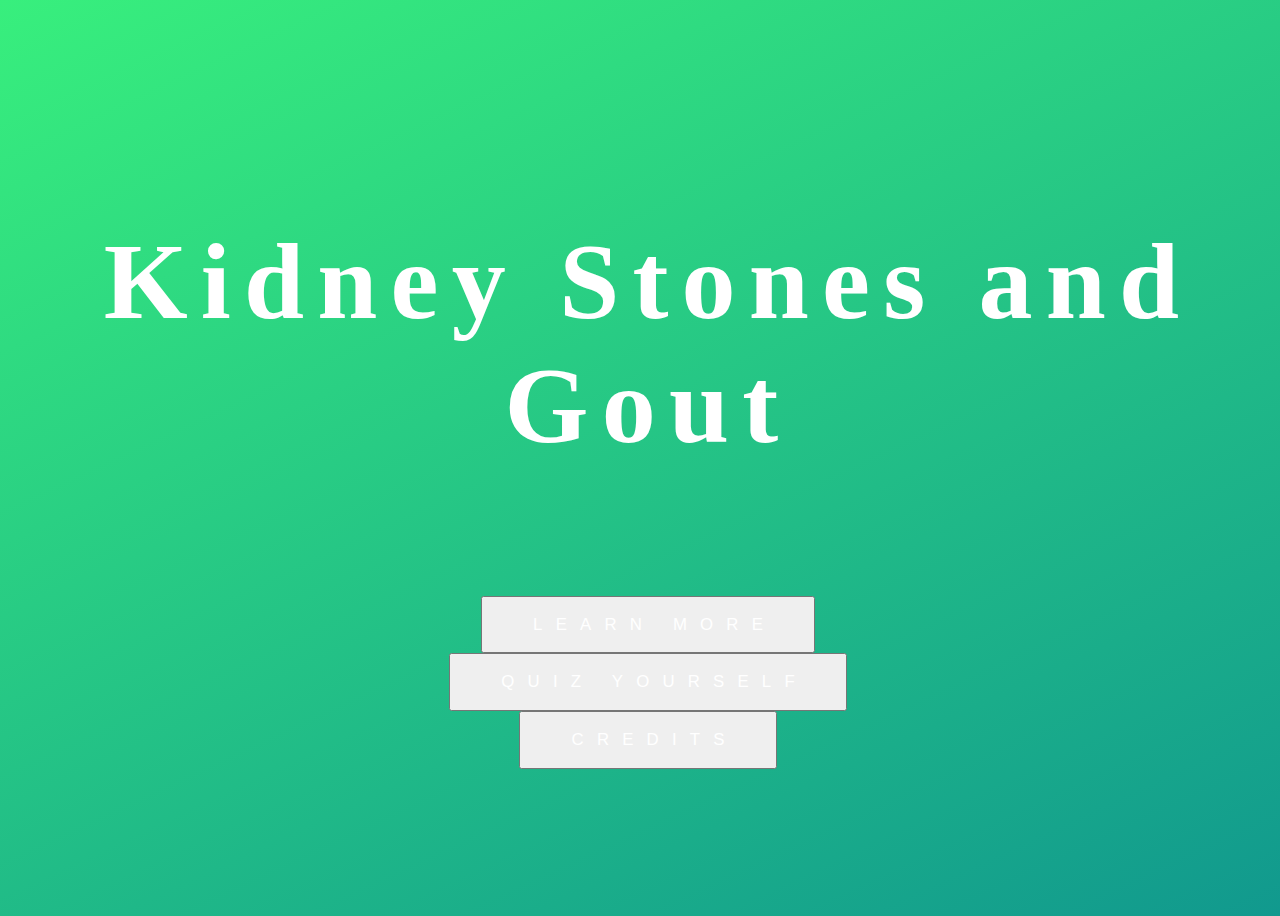
<file: index.html>
<!DOCTYPE html>
<html lang="en">
<head>
    <meta charset="UTF-8">
    <meta http-equiv="X-UA-Compatible" content="IE=edge">
    <meta name="viewport" content="width=device-width, initial-scale=1.0">
    <!-- bootstrap CSS -->
    <link href="https://cdn.jsdelivr.net/npm/bootstrap@5.1.3/dist/css/bootstrap.min.css" rel="stylesheet" integrity="sha384-1BmE4kWBq78iYhFldvKuhfTAU6auU8tT94WrHftjDbrCEXSU1oBoqyl2QvZ6jIW3" crossorigin="anonymous">
    <!-- stylesheet -->
    <link rel="stylesheet" href="style.css">
    <title>Kidney Stones and Gout</title>
</head>
<body>
    <h1 id="mainTitle">Kidney Stones and Gout</h1 >
    
    <div class="container container" align="center">
        <div class="row">
          <div class="col">
            <a href="learnMore.html"></ahref><button class="btn from-left">Learn More</button></a>
          </div>
          <div class="col" align="center">
            <button class="btn from-center">Quiz Yourself</button>
          </div>
          <div class="col" align="center">
            <a href="credits.html"><button class="btn from-right">Credits</button></a>
          </div>
        </div>
    </div>


    
</body>
</html>
</file>
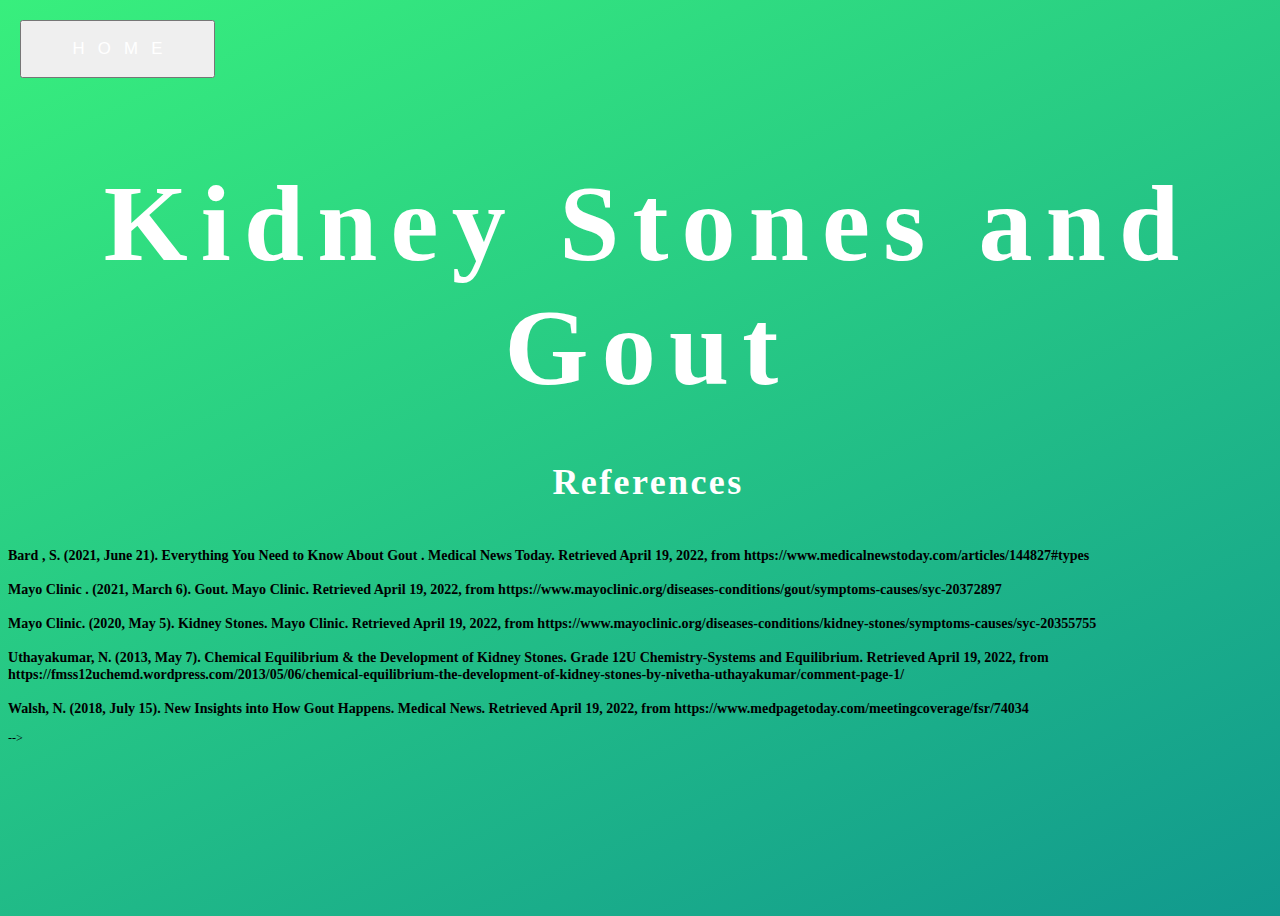
<file: credits.html>
<!DOCTYPE html>
<html lang="en">

<head>
    <meta charset="UTF-8">
    <meta http-equiv="X-UA-Compatible" content="IE=edge">
    <meta name="viewport" content="width=device-width, initial-scale=1.0">
    <!-- bootstrap CSS -->
    <link href="https://cdn.jsdelivr.net/npm/bootstrap@5.1.3/dist/css/bootstrap.min.css" rel="stylesheet"
        integrity="sha384-1BmE4kWBq78iYhFldvKuhfTAU6auU8tT94WrHftjDbrCEXSU1oBoqyl2QvZ6jIW3" crossorigin="anonymous">
    <!-- stylesheet -->
    <link rel="stylesheet" href="style_credits.css">
    <title>Credits</title>
</head>

<body>

    <a href="index.html"><button class="btn from-top" id="home">Home</button></a>
    <h1>Kidney Stones and Gout</h1>

    <h2 align="center">References</h2>
    <div class="container">
        <div class="row">
            <div class="col">
                <h3>Bard , S. (2021, June 21). Everything You Need to Know About Gout . Medical News Today. Retrieved April 19, 2022, from https://www.medicalnewstoday.com/articles/144827#types 
                    <br><br>
                    Mayo Clinic . (2021, March 6). Gout. Mayo Clinic. Retrieved April 19, 2022, from https://www.mayoclinic.org/diseases-conditions/gout/symptoms-causes/syc-20372897 
                    <br><br>
                    Mayo Clinic. (2020, May 5). Kidney Stones. Mayo Clinic. Retrieved April 19, 2022, from https://www.mayoclinic.org/diseases-conditions/kidney-stones/symptoms-causes/syc-20355755 
                    <br><br>
                    Uthayakumar, N. (2013, May 7). Chemical Equilibrium &amp; the Development of Kidney Stones. Grade 12U Chemistry-Systems and Equilibrium. Retrieved April 19, 2022, from https://fmss12uchemd.wordpress.com/2013/05/06/chemical-equilibrium-the-development-of-kidney-stones-by-nivetha-uthayakumar/comment-page-1/ 
                    <br><br>
                    Walsh, N. (2018, July 15). New Insights into How Gout Happens. Medical News. Retrieved April 19, 2022, from https://www.medpagetoday.com/meetingcoverage/fsr/74034</h3>
            </div>
        </div>
    </div>

            <!-- <div class="container">
                <div class="row">
                    <div class="col">
                        <h3>What is Gout?</h3>
                    </div>
                </div>
                <div class="row">
                    <div class="col">
                        <p>Lorem ipsum dolor sit amet consectetur adipisicing elit. Obcaecati ipsam
                            eveniet numquam sed cumque sit
                            dolore rerum dignissimos, soluta cupiditate ex laborum facilis quis
                            officia? Reprehenderit maiores earum
                            saepe quis. Lorem ipsum dolor sit amet consectetur adipisicing elit. Animi
                            odio deleniti recusandae dicta
                            harum nisi blanditiis quae beatae alias perspiciatis repellendus eveniet,
                            ipsam earum voluptate nam sint,
                            tempora officia quaerat! Lorem ipsum dolor sit amet, consectetur
                            adipisicing elit. Aspernatur fuga
                            repellendus harum quos. Enim atque ipsa autem voluptas expedita alias, ad
                            quas saepe nesciunt debitis?
                            Necessitatibus qui ea quidem repellat!</p>
                    </div>
                    <div class="col">
                        2 of 3
                    </div>
                    <!-- <div class="row">
                                            <div class="col-Btn">
                                              <a href="learnMore.html"></ahref><button class="btn from-left">Learn
                                                  More</button></a>
                                            </div>
                                          </div> --> -->
</body>

</html>
</file>
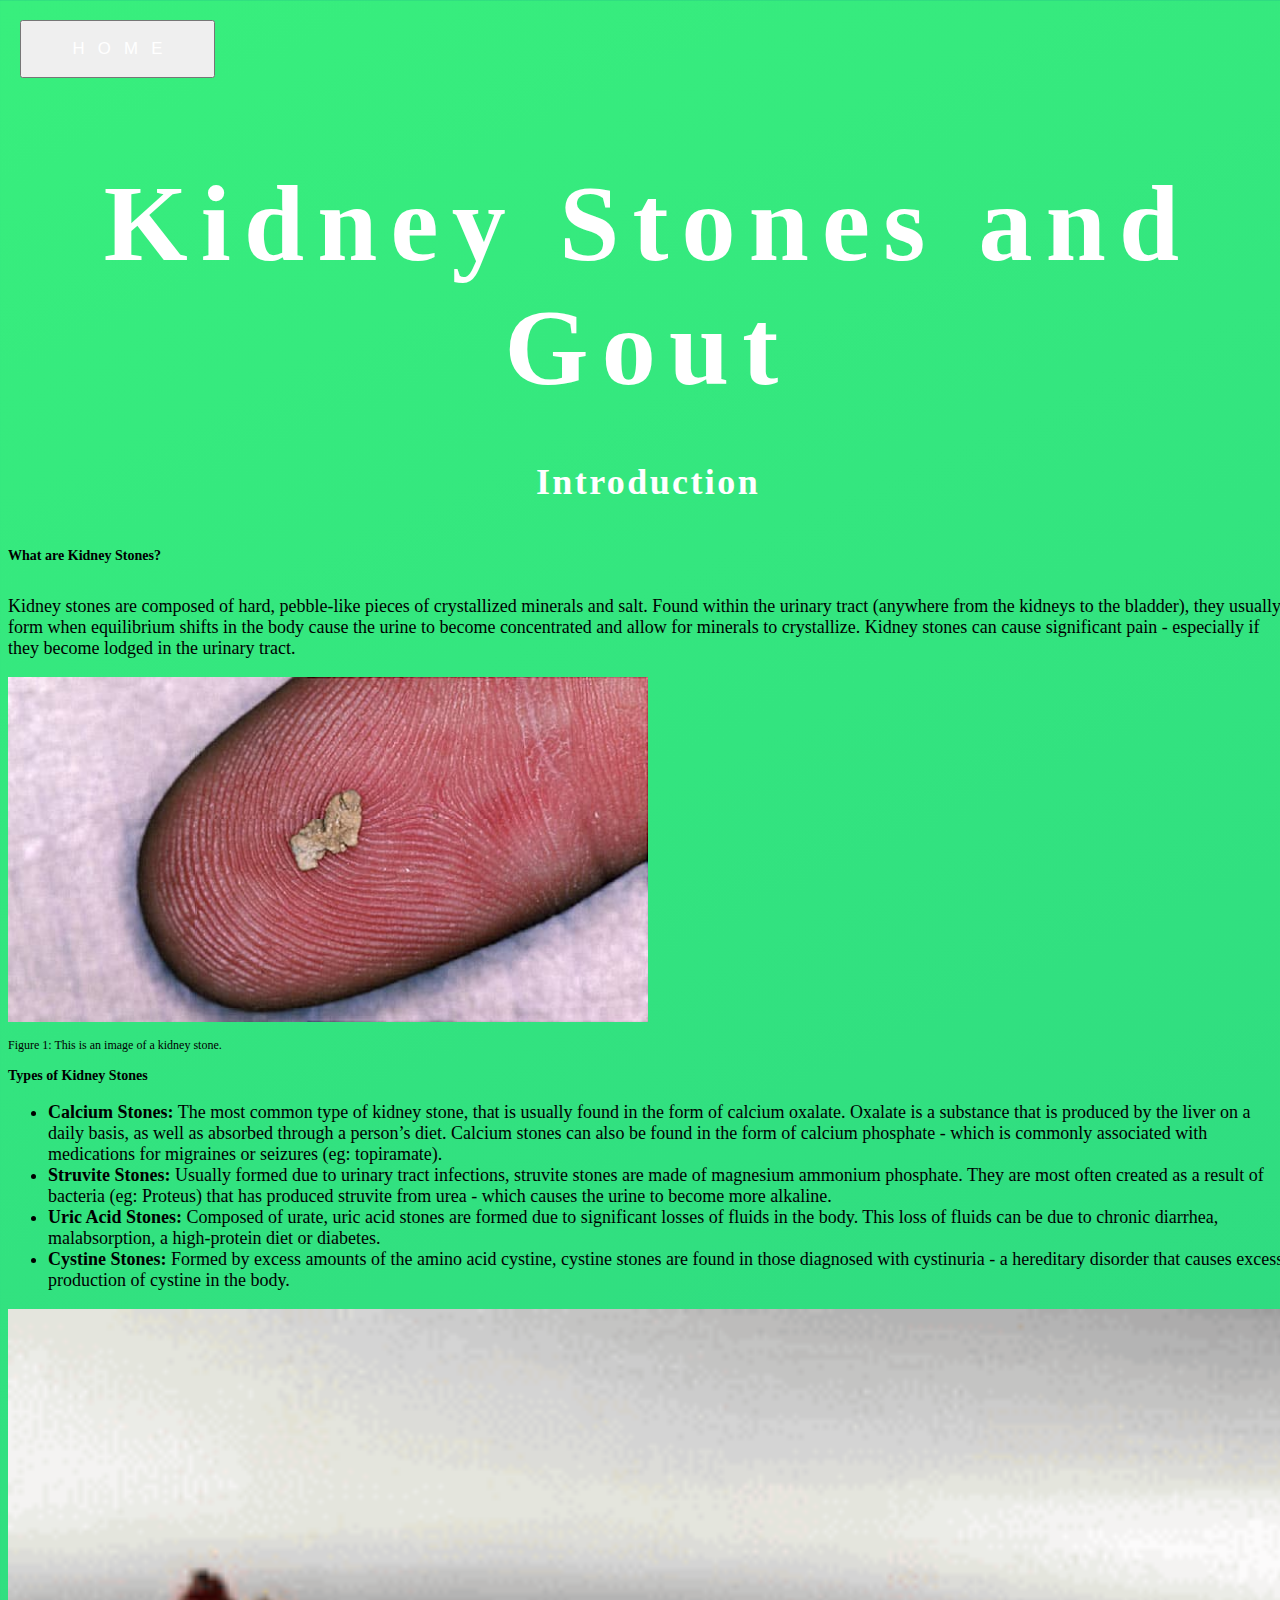
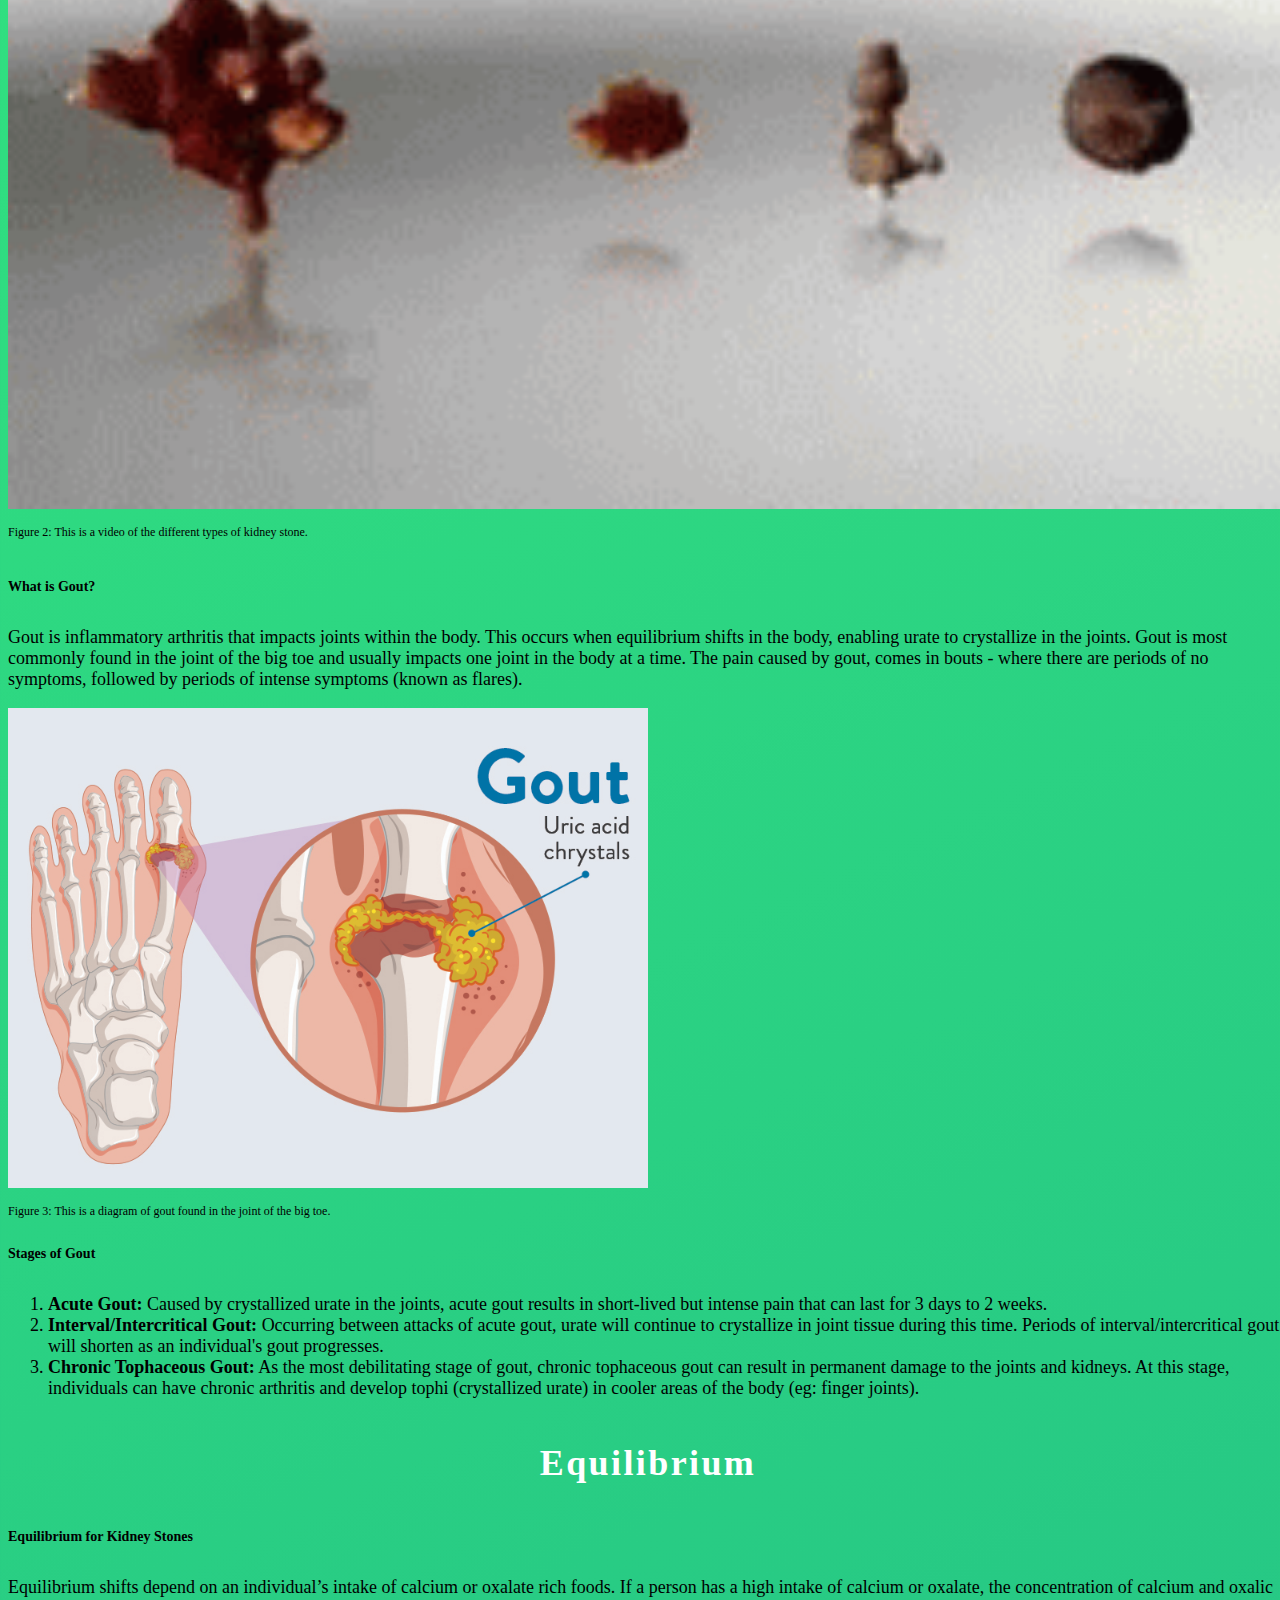
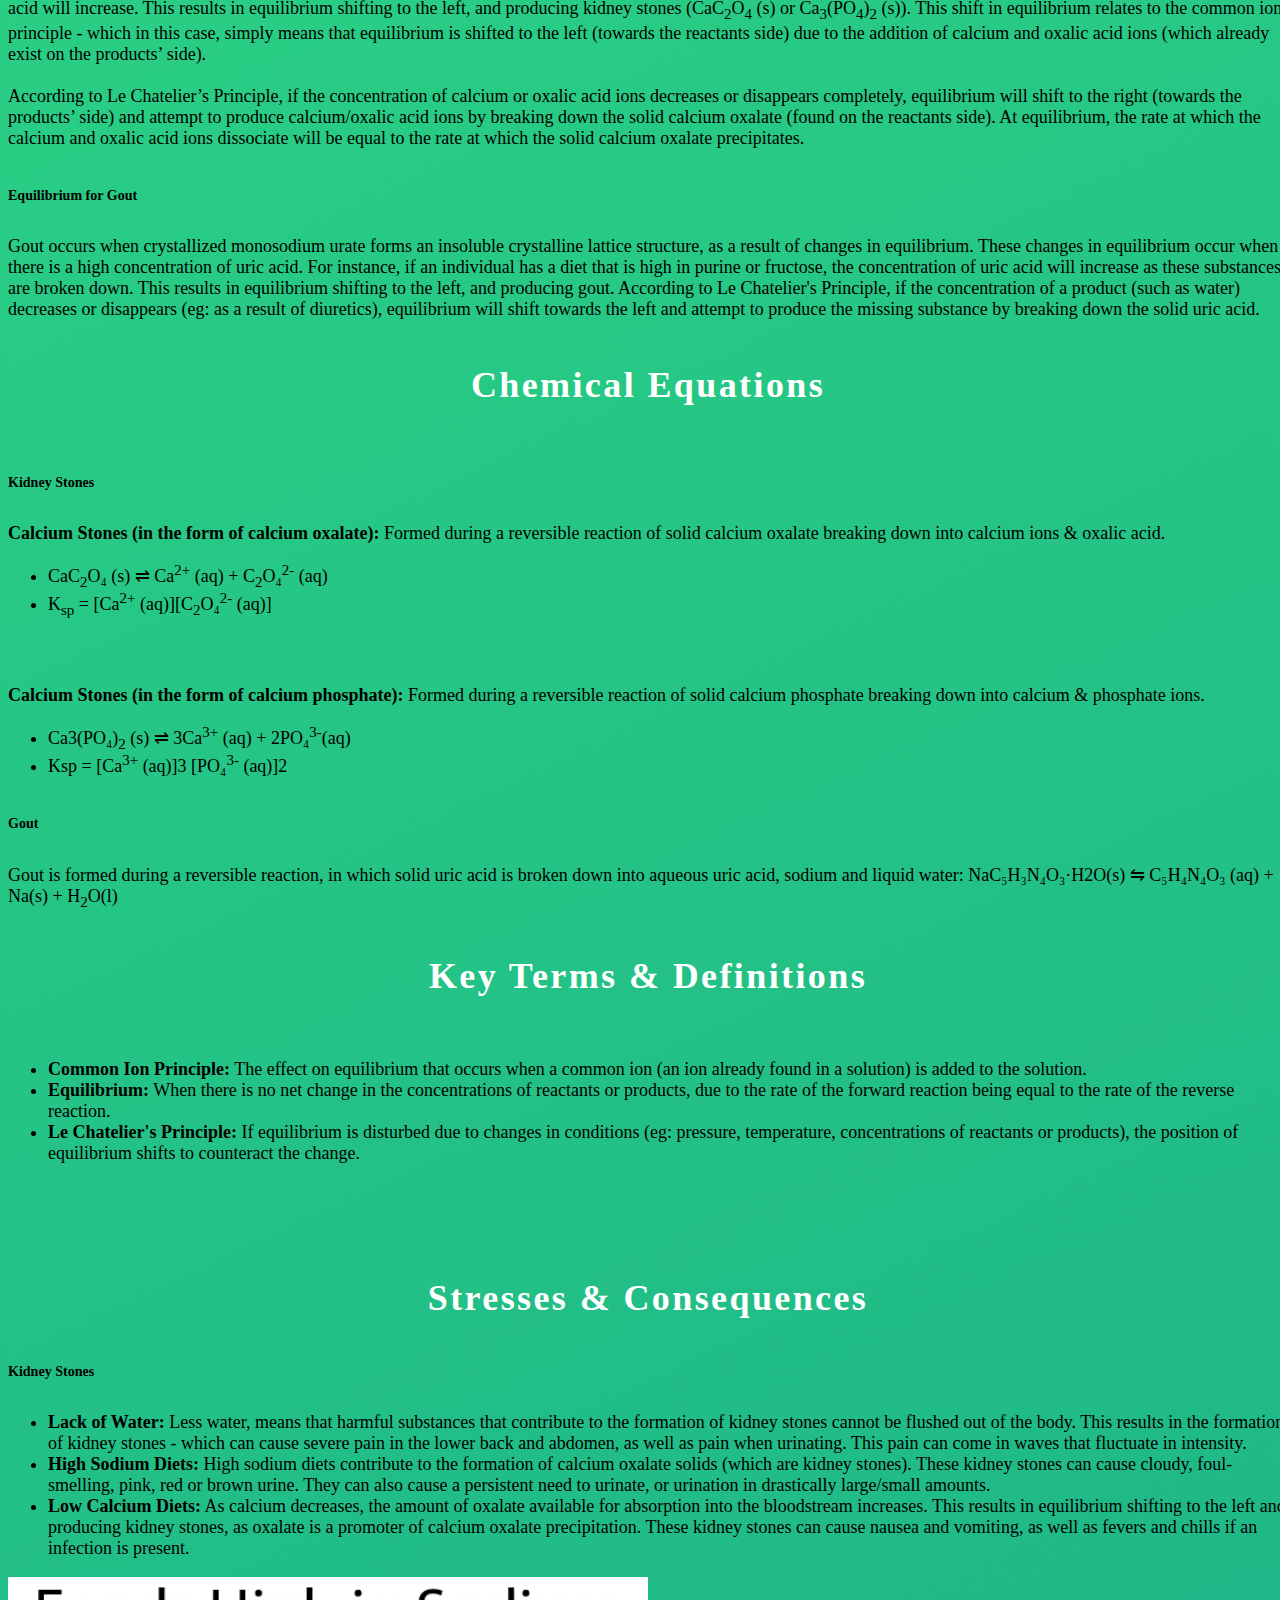
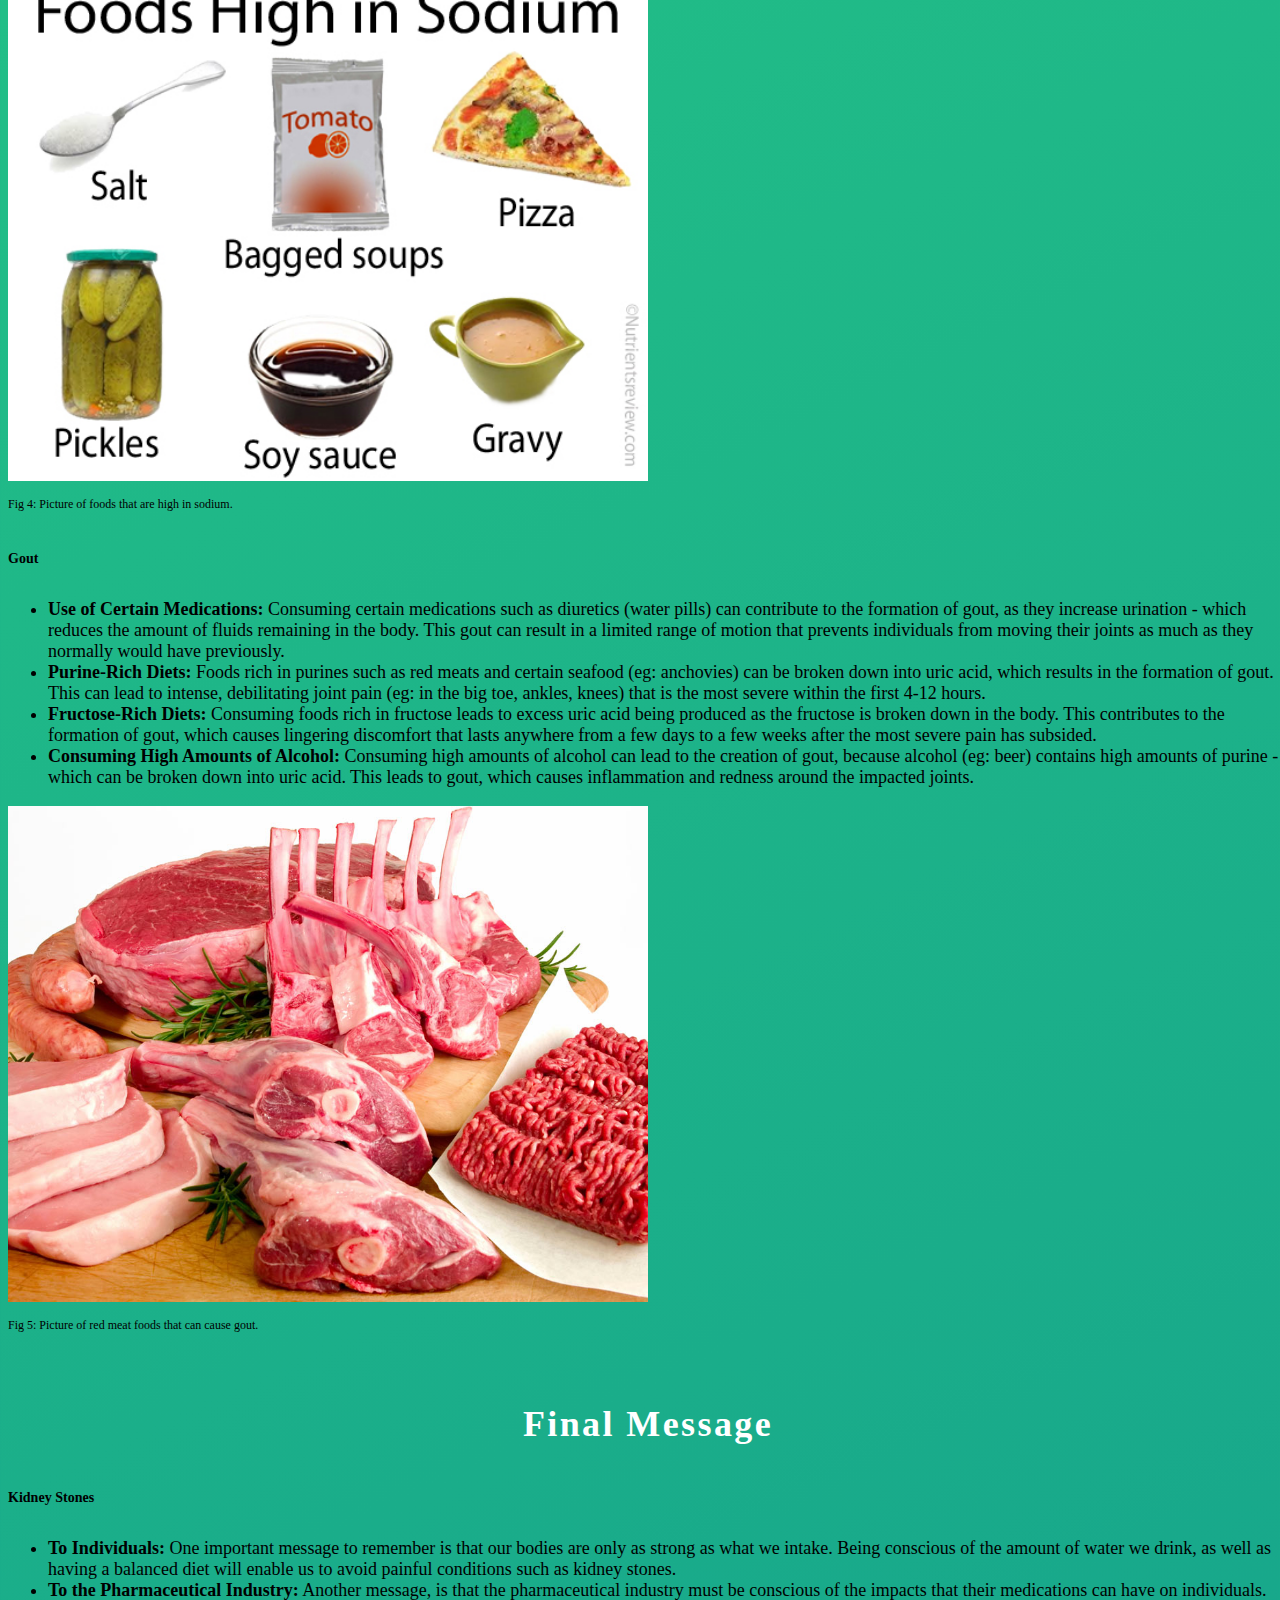
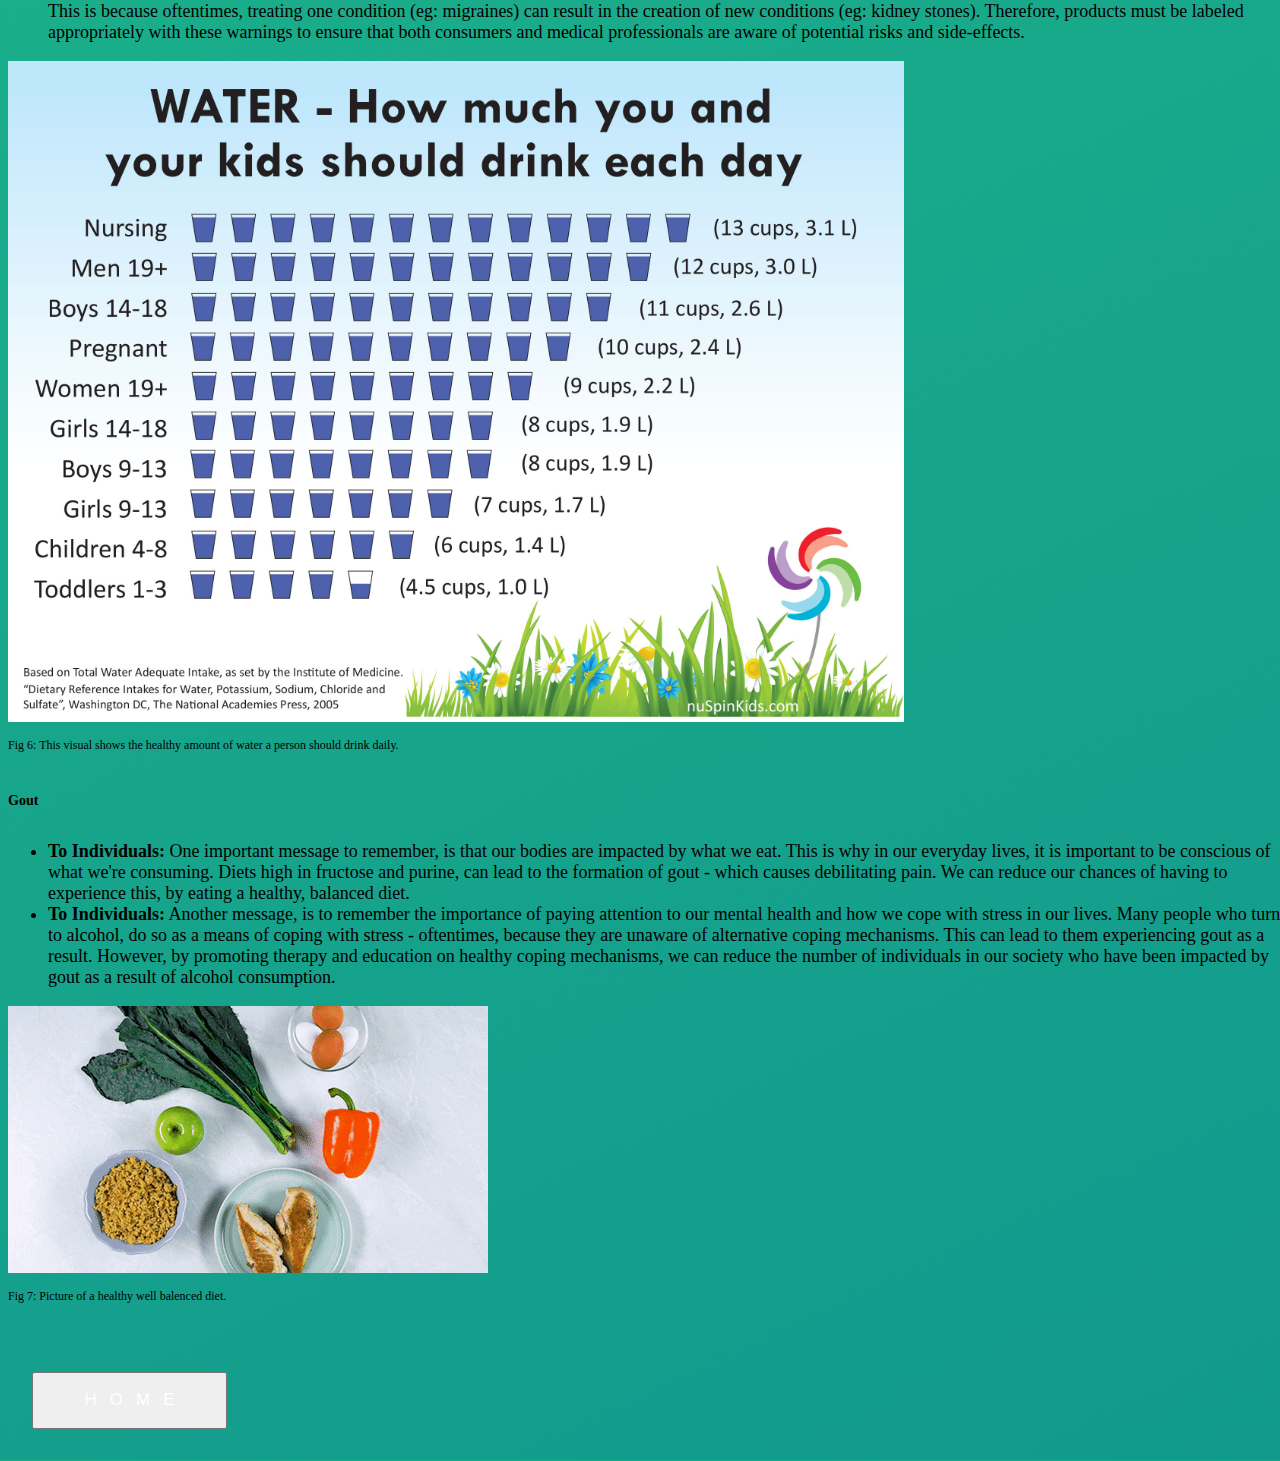
<file: learnMore.html>
<!DOCTYPE html>
<html lang="en">

<head>
  <meta charset="UTF-8">
  <meta http-equiv="X-UA-Compatible" content="IE=edge">
  <meta name="viewport" content="width=device-width, initial-scale=1.0">
  <!-- bootstrap CSS -->
  <link href="https://cdn.jsdelivr.net/npm/bootstrap@5.1.3/dist/css/bootstrap.min.css" rel="stylesheet"
    integrity="sha384-1BmE4kWBq78iYhFldvKuhfTAU6auU8tT94WrHftjDbrCEXSU1oBoqyl2QvZ6jIW3" crossorigin="anonymous">
  <!-- stylesheet -->
  <link rel="stylesheet" href="style_info.css">
  <title>Learn More</title>
</head>

<body>

  <a href="index.html"><button class="btn from-top" id="home">Home</button></a>
  <h1>Kidney Stones and Gout</h1>
  <h2 align="center">Introduction</h2>
  <div class="container">
    <div class="row">
      <div class="col">
        <h3>What are Kidney Stones?</h3>
      </div>
    </div>
    <div class="row">
      <div class="col">
        <p>Kidney stones are composed of hard, pebble-like pieces of crystallized minerals and salt. Found within the urinary tract (anywhere from the kidneys to the bladder), they usually form when equilibrium shifts in the body cause the urine to become concentrated and allow for minerals to crystallize. Kidney stones can cause significant pain - especially if they become lodged in the urinary tract. </p>
      </div>
      <div class="col">
        <img class="shrink" src="kidstone1.jpg" alt="Kidney Stone">
        <p class="fig">Figure 1: This is an image of a kidney stone.</p>
      </div>

      <div class="row">
        <div class="col">
          <h3>Types of Kidney Stones</h3>
        </div>
      </div>
      <div class="row">
        <div class="col">
          <p><ul>
            <li><strong>Calcium Stones:</strong> The most common type of kidney stone, that is usually found in the form of calcium oxalate. Oxalate is a substance that is produced by the liver on a daily basis, as well as absorbed through a person’s diet. Calcium stones can also be found in the form of calcium phosphate - which is commonly associated with medications for migraines or seizures (eg: topiramate).</li>
            <li><strong>Struvite Stones:</strong> Usually formed due to urinary tract infections, struvite stones are made of magnesium ammonium phosphate. They are most often created as a result of bacteria (eg: Proteus) that has produced struvite from urea - which causes the urine to become more alkaline. </li>
            <li><strong>Uric Acid Stones:</strong> Composed of urate, uric acid stones are formed due to significant losses of fluids in the body. This loss of fluids can be due to chronic diarrhea, malabsorption, a high-protein diet or diabetes. </li>
            <li><strong>Cystine Stones:</strong> Formed by excess amounts of the amino acid cystine, cystine stones are found in those diagnosed with cystinuria - a hereditary disorder that causes excess production of cystine in the body. </li>
          </ul></p>
        </div>
        <div class="col">
          <img id="two" src="kidney-stones.gif" alt="Types of Kidney Stone">
          <p class="fig">Figure 2: This is a video of the different types of kidney stone.</p>
        </div>
      </div>

      <div class="container">
        <div class="row">
          <div class="col">
            <h3>What is Gout?</h3>
          </div>
        </div>
        <div class="row">
          <div class="col">
            <p>Gout is inflammatory arthritis that impacts joints within the body. This occurs when equilibrium shifts in the body, enabling urate to crystallize in the joints. Gout is most commonly found in the joint of the big toe and usually impacts one joint in the body at a time. The pain caused by gout, comes in bouts - where there are periods of no symptoms, followed by periods of intense symptoms (known as flares). </p>
          </div>
          <div class="col">
            <img id="three" src="gout.jpg" alt="Gout">
            <p class="fig">Figure 3: This is a diagram of gout found in the joint of the big toe.</p>
          </div>
        </div>
        <div class="row">
          <div class="col">
            <h3>Stages of Gout</h3>
          </div>
        </div>
        <div class="row">
          <div class="col">
            <p><ol>
              <li><strong>Acute Gout:</strong> Caused by crystallized urate in the joints, acute gout results in short-lived but intense pain that can last for 3 days to 2 weeks.</li>
              <li><strong>Interval/Intercritical Gout:</strong> Occurring between attacks of acute gout, urate will continue to crystallize in joint tissue during this time. Periods of interval/intercritical gout will shorten as an individual's gout progresses.</li>
              <li><strong> Chronic Tophaceous Gout:</strong> As the most debilitating stage of gout, chronic tophaceous gout can result in permanent damage to the joints and kidneys. At this stage, individuals can have chronic arthritis and develop tophi (crystallized urate) in cooler areas of the body (eg: finger joints).</li>
            </ol></p>
          </div>
          <!-- <div class="col">
          </div> -->
        </div>
      </div>

    <h2 align="center">Equilibrium</h2>

    <div class="container">
      <div class="row">
        <div class="col">
          <h3>Equilibrium for Kidney Stones</h3>
        </div>
      </div>
      <div class="row">
        <div class="col">
          <p>Equilibrium shifts depend on an individual’s intake of calcium or oxalate rich foods. If a person has a high intake of calcium or oxalate, the concentration of calcium and oxalic acid will increase. This results in equilibrium shifting to the left, and producing kidney stones (CaC<sub>2</sub>O<sub>4</sub> (s) or Ca<sub>3</sub>(PO<sub>4</sub>)<sub>2</sub> (s)). This shift in equilibrium relates to the common ion principle - which in this case, simply means that equilibrium is shifted to the left (towards the reactants side) due to the addition of calcium and oxalic acid ions (which already exist on the products’ side). 
          <br><br>
          According to Le Chatelier’s Principle, if the concentration of calcium or oxalic acid ions decreases or disappears completely, equilibrium will shift to the right (towards the products’ side) and attempt to produce calcium/oxalic acid ions by breaking down the solid calcium oxalate (found on the reactants side). At equilibrium, the rate at which the calcium and oxalic acid ions dissociate will be equal to the rate at which the solid calcium oxalate precipitates. 
            </p>
        </div>
        <!-- <div class="col">
          <img class="shrink" src="kidstone1.jpg" alt="Kidney Stone">
        </div> -->
  
        <div class="row">
          <div class="col">
            <h3></h3>
          </div>
        </div>
        <div class="row">
          <div class="col">
            <p>
            </p>
          </div>
          <div class="col">
          </div>
        </div>
        
  
        <div class="container">
          <div class="row">
            <div class="col">
              <h3>Equilibrium for Gout</h3>
            </div>
          </div>
          <div class="row">
            <div class="col">
              <p>Gout occurs when crystallized monosodium urate forms an insoluble crystalline lattice structure, as a result of changes in equilibrium. These changes in equilibrium occur when there is a high concentration of uric acid. For instance, if an individual has a diet that is high in purine or fructose, the concentration of uric acid will increase as these substances are broken down. This results in equilibrium shifting to the left, and producing gout. According to Le Chatelier's Principle, if the concentration of a product (such as water) decreases or disappears (eg: as a result of diuretics), equilibrium will shift towards the left and attempt to produce the missing substance by breaking down the solid uric acid.  
                </p>
            </div>
            <!-- <div class="col">
              2 of 3
            </div> -->
        </div>

    <h2 align="center">Chemical Equations</h2>

    <div class="container">
      <div class="row">
        <div class="col">
          <h3>Kidney Stones</h3>
        </div>
      </div>
      <div class="row">
        <div class="col">
          <p><strong>Calcium Stones (in the form of calcium oxalate):</strong> Formed during a reversible reaction of solid calcium oxalate breaking down into calcium ions & oxalic acid.
            <ul>
              <li>CaC<sub>2</sub>O₄ (s) ⇌ Ca<sup>2+</sup> (aq) + C<sub>2</sub>O₄<sup>2-</sup> (aq)</li>
              <li>K<sub>sp</sub> = [Ca<sup>2+</sup> (aq)][C<sub>2</sub>O₄<sup>2-</sup> (aq)]</li>
            </ul>
          
            <br><br>
            <p><strong>Calcium Stones (in the form of calcium phosphate):</strong> Formed during a reversible reaction of solid calcium phosphate breaking down into calcium & phosphate ions.</p>
            <ul>
              <li>Ca3(PO₄)<sub>2</sub> (s) ⇌ 3Ca<sup>3+</sup> (aq) + 2PO₄<sup>3-</sup>(aq)</li>
              <li>Ksp = [Ca<sup>3+</sup> (aq)]3 [PO₄<sup>3-</sup> (aq)]2</li>
            </ul>


          </p>
        </div>
  
        <div class="row">
          <div class="col">
            <h3></h3>
          </div>
        </div>
        <div class="row">
          <div class="col">
            
          </div>
          <div class="col">
          </div>
        </div>
  
        <div class="container">
          <div class="row">
            <div class="col">
              <h3>Gout</h3>
            </div>
          </div>
          <div class="row">
            <div class="col">
              <p>Gout is formed during a reversible reaction, in which solid uric acid is broken down into aqueous uric acid, sodium and liquid water:
                NaC₅H₃N₄O₃·H2O(s) ⇋ C₅H₄N₄O₃ (aq) + Na(s) + H<sub>2</sub>O(l)</p>
            </div>
            <!-- <div class="col">
              2 of 3
            </div> -->
          </div>
          <!-- <div class="row">
            <div class="col">
              <h3>Stages of Gout</h3>
            </div>
          </div>
          <div class="row">
            <div class="col">
              <p><ol>
                <li><strong>Acute Gout:</strong> Caused by crystallized urate in the joints, acute gout results in short-lived but intense pain that can last for 3 days to 2 weeks.</li>
                <li><strong>Interval/Intercritical Gout:</strong> Occurring between attacks of acute gout, urate will continue to crystallize in joint tissue during this time. Periods of interval/intercritical gout will shorten as an individual's gout progresses.</li>
                <li><strong> Chronic Tophaceous Gout:</strong> As the most debilitating stage of gout, chronic tophaceous gout can result in permanent damage to the joints and kidneys. At this stage, individuals can have chronic arthritis and develop tophi (crystallized urate) in cooler areas of the body (eg: finger joints).</li>
              </ol></p>
            </div>
            <div class="col">
              2 of 3
            </div>
          </div> -->
        </div>



        <h2 align="center">Key Terms & Definitions</h2>

    <div class="container">
      <div class="row">
        <div class="col">
          <h3></h3>
        </div>
      </div>
      <div class="row">
        <div class="col">
          <p>
            <ul>
              <li><strong>Common Ion Principle:</strong> The effect on equilibrium that occurs when a common ion (an ion already found in a solution) is added to the solution.</li>
              <li><strong>Equilibrium:</strong> When there is no net change in the concentrations of reactants or products, due to the rate of the forward reaction being equal to the rate of the reverse reaction.</li>
              <li><strong>Le Chatelier's Principle:</strong> If equilibrium is disturbed due to changes in conditions (eg: pressure, temperature, concentrations of reactants or products), the position of equilibrium shifts to counteract the change.</li>
            </ul>
          </p>
        </div>
        <!-- <div class="col">
          <img class="shrink" src="salt.gif" alt="salt">
        </div> -->
  
        <div class="row">
          <div class="col">
            <h3></h3>
          </div>
        </div>
        <div class="row">
          <div class="col">
            <p>
            </p>
          </div>
          <div class="col">
            
          </div>
        </div>
  
        <div class="container">
          <div class="row">
            <div class="col">
              <h3></h3>
            </div>
          </div>
          <div class="row">
            <div class="col">
              <p>
                
              </p>
            </div>
            <div class="col">
            </div>
          </div>
          <div class="row">
            <div class="col">
              <h3></h3>
            </div>
          </div>
          <div class="row">
            <div class="col">
              <p></p>
            </div>
            <div class="col">
              
            </div>
          </div>
        </div>













    <h2 align="center">Stresses & Consequences</h2>

    <div class="container">
      <div class="row">
        <div class="col">
          <h3>Kidney Stones</h3>
        </div>
      </div>
      <div class="row">
        <div class="col">
          <p>
            <ul>
              <li><strong>Lack of Water:</strong> Less water, means that harmful substances that contribute to the formation of kidney stones cannot be flushed out of the body. This results in the formation of kidney stones - which can cause severe pain in the lower back and abdomen, as well as pain when urinating. This pain can come in waves that fluctuate in intensity.  </li>
              <li><strong>High Sodium Diets:</strong> High sodium diets contribute to the formation of calcium oxalate solids (which are kidney stones). These kidney stones can cause cloudy, foul-smelling, pink, red or brown urine. They can also cause a persistent need to urinate, or urination in drastically large/small amounts. </li>
              <li><strong>Low Calcium Diets:</strong> As calcium decreases, the amount of oxalate available for absorption into the bloodstream increases. This results in equilibrium shifting to the left and producing kidney stones, as oxalate is a promoter of calcium oxalate precipitation. These kidney stones can cause nausea and vomiting, as well as fevers and chills if an infection is present. </li>
            </ul>
          </p>
        </div>
        <div class="col">
          <img class="shrink" src="Foods-high-in-sodium.jpg" alt="sodium food">
          <p class="fig">Fig 4: Picture of foods that are high in sodium.</p>
        </div>
  
        <div class="row">
          <div class="col">
            <h3></h3>
          </div>
        </div>
        <div class="row">
          <div class="col">
            <p>
            </p>
          </div>
          <div class="col">
            
          </div>
        </div>
  
        <div class="container">
          <div class="row">
            <div class="col">
              <h3>Gout</h3>
            </div>
          </div>
          <div class="row">
            <div class="col">
              <p>
                <ul>
                  <li><strong>Use of Certain Medications:</strong> Consuming certain medications such as diuretics (water pills) can contribute to the formation of gout, as they increase urination - which reduces the amount of fluids remaining in the body. This gout can result in a limited range of motion that prevents individuals from moving their joints as much as they normally would have previously.</li>
                  <li><strong>Purine-Rich Diets:</strong> Foods rich in purines such as red meats and certain seafood (eg: anchovies) can be broken down into uric acid, which results in the formation of gout. This can lead to intense, debilitating joint pain (eg: in the big toe, ankles, knees) that is the most severe within the first 4-12 hours.</li>
                  <li><strong>Fructose-Rich Diets:</strong> Consuming foods rich in fructose leads to excess uric acid being produced as the fructose is broken down in the body. This contributes to the formation of gout, which causes lingering discomfort that lasts anywhere from a few days to a few weeks after the most severe pain has subsided.</li>
                  <li><strong>Consuming High Amounts of Alcohol:</strong> Consuming high amounts of alcohol can lead to the creation of gout, because alcohol (eg: beer) contains high amounts of purine - which can be broken down into uric acid. This leads to gout, which causes inflammation and redness around the impacted joints.</li>
                </ul>
              </p>
            </div>
            <div class="col">
              <img class="shrink" src="red.jpg" alt="unhealthy food">
              <p class="fig">Fig 5: Picture of red meat foods that can cause gout.</p>
            </div>
          </div>
          <div class="row">
            <div class="col">
              <h3></h3>
            </div>
          </div>
          <div class="row">
            <div class="col">
              <p></p>
            </div>
            <div class="col">
              
            </div>
          </div>
        </div>

    <h2 align="center">Final Message</h2>

    <div class="container">
      <div class="row">
        <div class="col">
          <h3>Kidney Stones</h3>
        </div>
      </div>
      <div class="row">
        <div class="col">
          <p>
            <ul>
              <li><strong>To Individuals:</strong> One important message to remember is that our bodies are only as strong as what we intake. Being conscious of the amount of water we drink, as well as having a balanced diet will enable us to avoid painful conditions such as kidney stones.</li>
              <li><strong>To the Pharmaceutical Industry:</strong> Another message, is that the pharmaceutical industry must be conscious of the impacts that their medications can have on individuals. This is because oftentimes, treating one condition (eg: migraines) can result in the creation of new conditions (eg: kidney stones). Therefore, products must be labeled appropriately with these warnings to ensure that both consumers and medical professionals are aware of potential risks and side-effects. </li>
            </ul>
          </p>
        </div>
        <div class="col">
          <img id="four" src="water2.jpg" alt="water">
          <p class="fig">Fig 6: This visual shows the healthy amount of water a person should drink daily.</p>
        </div>
  
        <div class="row">
          <div class="col">
            <h3></h3>
          </div>
        </div>
        <div class="row">
          <div class="col">
            <p></p>
          </div>
          <div class="col">

          </div>
        </div>
  
        <div class="container">
          <div class="row">
            <div class="col">
              <h3>Gout</h3>
            </div>
          </div>
          <div class="row">
            <div class="col">
              <p>
                <ul>
                  <li><strong>To Individuals:</strong> One important message to remember, is that our bodies are impacted by what we eat. This is why in our everyday lives, it is important to be conscious of what we're consuming. Diets high in fructose and purine, can lead to the formation of gout - which causes debilitating pain. We can reduce our chances of having to experience this, by eating a healthy, balanced diet.</li>
                  <li><strong>To Individuals:</strong> Another message, is to remember the importance of paying attention to our mental health and how we cope with stress in our lives. Many people who turn to alcohol, do so as a means of coping with stress - oftentimes, because they are unaware of alternative coping mechanisms. This can lead to them experiencing gout as a result. However, by promoting therapy and education on healthy coping mechanisms, we can reduce the number of individuals in our society who have been impacted by gout as a result of alcohol consumption.</li>
                </ul>
              </p>
            </div>
            <div class="col">
              <img  src="healthy.gif" alt="healthy">
              <p class="fig">Fig 7: Picture of a healthy well balenced diet.</p>
            </div>
          </div>
          <div class="row">
            <div class="col">
              <h3></h3>
            </div>
          </div>
          <div class="row">
            <div class="col">
              <p></p>
            </div>
            <div class="col">
            </div>
          </div>
        </div>

      <a href="index.html" align="center"><button class="btn from-bottom"  id="homeBot">Home</button></a>
</body>

</html>
</file>
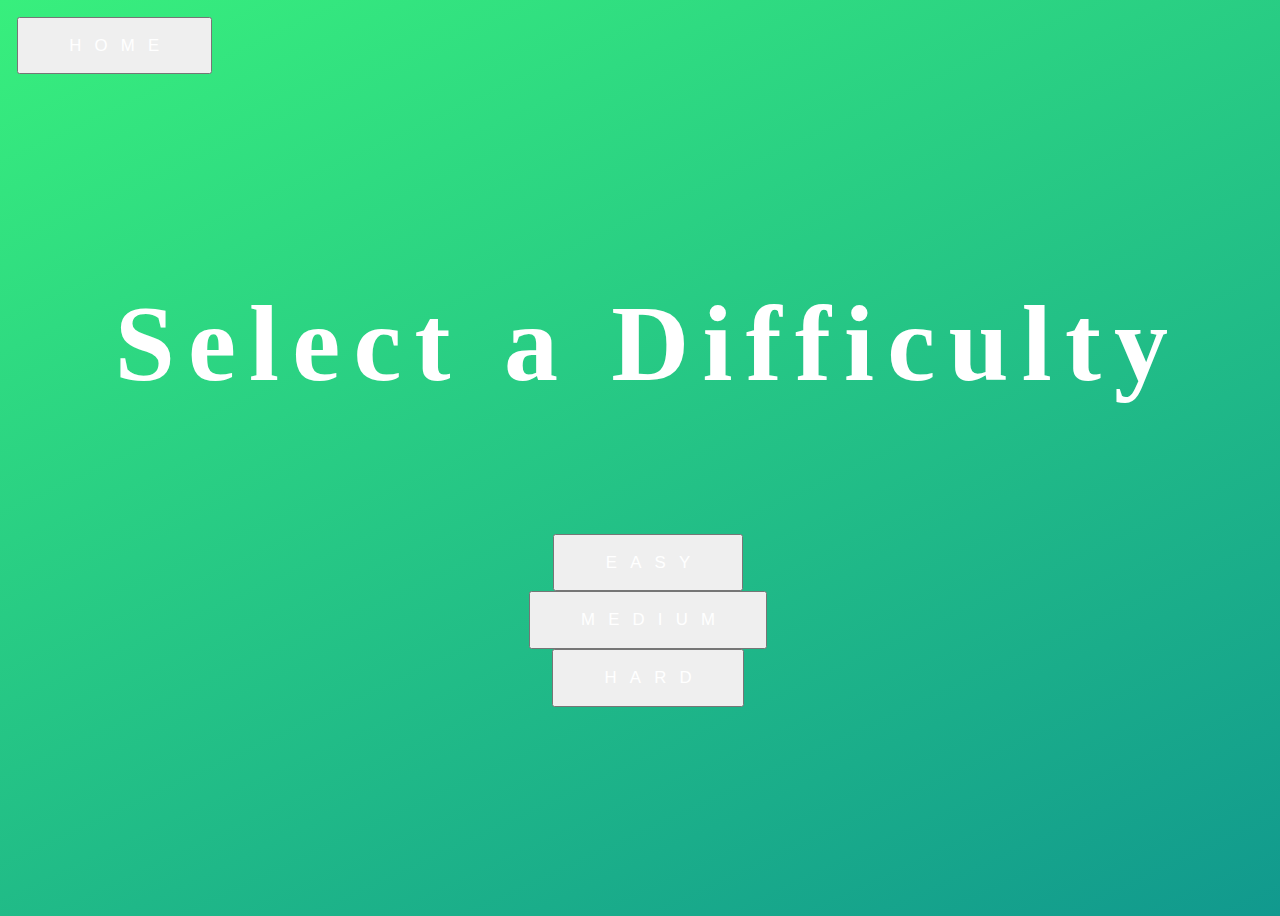
<file: quiz.html>
<!DOCTYPE html>
<html lang="en">
<head>
    <meta charset="UTF-8">
    <meta http-equiv="X-UA-Compatible" content="IE=edge">
    <meta name="viewport" content="width=device-width, initial-scale=1.0">
    <!-- bootstrap CSS -->
    <link href="https://cdn.jsdelivr.net/npm/bootstrap@5.1.3/dist/css/bootstrap.min.css" rel="stylesheet" integrity="sha384-1BmE4kWBq78iYhFldvKuhfTAU6auU8tT94WrHftjDbrCEXSU1oBoqyl2QvZ6jIW3" crossorigin="anonymous">
    <!-- stylesheet -->
    <link rel="stylesheet" href="style.css">
    <title>Quizzes</title>
</head>
<body>
    <a href="index.html"><button class="btn from-top" id="home">Home</button></a>
    <h1 id="mainTitle">Select a Difficulty</h1 >
    
    <div class="container container" align="center">
        <div class="row">
          <div class="col">
            <a href="https://quizizz.com/join/quiz/624f8d24f89c1c001d412cfe/start?studentShare=true"></ahref><button class="btn from-left">Easy</button></a>
          </div>
          <div class="col" align="center">
            <a href="https://quizizz.com/join/quiz/624f8eab6137cb001d3bd483/start?studentShare=true"><button class="btn from-center">Medium</button></a>
          </div>
          <div class="col" align="center">
            <a href="https://quizizz.com/join/quiz/624f8f347e2e20001e4815f7/start?studentShare=true"><button class="btn from-right">Hard</button></a>
          </div>
        </div>
    </div>


    
</body>
</html>
</file>
<file: style.css>
/* html,
body {
  height: 100%;
  width: 100%;
} */

h1 {
    font-size: 9rem;
    text-align: center;
    /* margin-top: 10%; */
    margin-bottom: 10%;
    color:#fff;
    letter-spacing: 1.1rem;
    font-family: 'Playfair Display', serif;
    transition: 1000ms ease-in-out;
}

.container {
    display: grid;
    /* justify-content: center; */
    column-gap: 40px;
    /* margin: auto; */
}

/* ~~~~~~~ INIT. BTN ~~~~~~~ */

.btn {
    position: relative;
    padding: 1.4rem 4.2rem;
    padding-right: 3.1rem;
    font-size: 1.4rem;
    color: var(--inv);
    letter-spacing: 1.1rem;
    text-transform: uppercase;
    transition: all 500ms cubic-bezier(0.77, 0, 0.175, 1);
    cursor: pointer;
    user-select: none;
}

.btn:before,
.btn:after {
    content: '';
    position: absolute;
    transition: inherit;
    z-index: -1;
}

.btn:hover {
    color: var(--def);
    transition-delay: .5s;
}

.btn:hover:before {
    transition-delay: 0s;
}

.btn:hover:after {
    background: var(--inv);
    transition-delay: .35s;
}

/* From Top */

.from-top:before,
.from-top:after {
    left: 0;
    height: 0;
    width: 100%;
}

.from-top:before {
    bottom: 0;
    border: 1px solid var(--inv);
    border-top: 0;
    border-bottom: 0;
}

.from-top:after {
    top: 0;
    height: 0;
}

.from-top:hover:before,
.from-top:hover:after {
    height: 100%;
}

/* From Left */

.from-left:before,
.from-left:after {
    top: 0;
    width: 0;
    height: 100%;
}

.from-left:before {
    right: 0;
    border: 1px solid var(--inv);
    border-left: 0;
    border-right: 0;
}

.from-left:after {
    left: 0;
}

.from-left:hover:before,
.from-left:hover:after {
    width: 100%;
}

/* From Right */

.from-right:before,
.from-right:after {
    top: 0;
    width: 0;
    height: 100%;
}

.from-right:before {
    left: 0;
    border: 1px solid var(--inv);
    border-left: 0;
    border-right: 0;
}

.from-right:after {
    right: 0;
}

.from-right:hover:before,
.from-right:hover:after {
    width: 100%;
}

/* From center */

.from-center:before {
    top: 0;
    left: 50%;
    height: 100%;
    width: 0;
    border: 1px solid var(--inv);
    border-left: 0;
    border-right: 0;
}

.from-center:after {
    bottom: 0;
    left: 0;
    height: 0;
    width: 100%;
    background: var(--inv);
}

.from-center:hover:before {
    left: 0;
    width: 100%;
}

.from-center:hover:after {
    top: 0;
    height: 100%;
}

/* From Bottom */

.from-bottom:before,
.from-bottom:after {
    left: 0;
    height: 0;
    width: 100%;
}

.from-bottom:before {
    top: 0;
    border: 1px solid var(--inv);
    border-top: 0;
    border-bottom: 0;
}

.from-bottom:after {
    bottom: 0;
    height: 0;
}

.from-bottom:hover:before,
.from-bottom:hover:after {
    height: 100%;
}


/* ~~~~~~~~~~~~ GLOBAL SETTINGS ~~~~~~~~~~~~ */

*,
*:before,
*:after {
    box-sizing: border-box;
}

body {
    --def: #96B7C4;
    --inv: #fff;
    display: flex;
    justify-content: center;
    align-items: center;
    flex-direction: column;
    height: 100vh;
    width: 100%;
    background-image: linear-gradient(-25deg, #11998E 0%, #38EF7D 100%);
}

html {
    font-size: 12px;
    font-family: 'Playfair Display', serif;
}

button {
    margin-bottom: 3rem;
}

button:last-child {
    margin-bottom: 0;
}

#home{
    position:absolute;
    top:1em;
    left:1em;
}

h1:hover {
    transform: scale(1.01);
    text-shadow: 0em 0.3em 0.15em rgba(0, 0, 0, 0.5);
}
</file>
<file: style_credits.css>
/* ~~~~~~~ INIT. BTN ~~~~~~~ */

.btn {
    position: relative;
    padding: 1.4rem 4.2rem;
    padding-right: 3.1rem;
    font-size: 1.4rem;
    color: var(--inv);
    letter-spacing: 1.1rem;
    text-transform: uppercase;
    transition: all 500ms cubic-bezier(0.77, 0, 0.175, 1);
    cursor: pointer;
    user-select: none;
}

.btn:before,
.btn:after {
    content: '';
    position: absolute;
    transition: inherit;
    z-index: -1;
}

.btn:hover {
    color: var(--def);
    transition-delay: .5s;
}

.btn:hover:before {
    transition-delay: 0s;
}

.btn:hover:after {
    background: var(--inv);
    transition-delay: .35s;
}

/* From Top */

.from-top:before,
.from-top:after {
    left: 0;
    height: 0;
    width: 100%;
}

.from-top:before {
    bottom: 0;
    border: 1px solid var(--inv);
    border-top: 0;
    border-bottom: 0;
}

.from-top:after {
    top: 0;
    height: 0;
}

.from-top:hover:before,
.from-top:hover:after {
    height: 100%;
}

/* From Left */

.from-left:before,
.from-left:after {
    top: 0;
    width: 0;
    height: 100%;
}

.from-left:before {
    right: 0;
    border: 1px solid var(--inv);
    border-left: 0;
    border-right: 0;
}

.from-left:after {
    left: 0;
}

.from-left:hover:before,
.from-left:hover:after {
    width: 100%;
}

/* From Right */

.from-right:before,
.from-right:after {
    top: 0;
    width: 0;
    height: 100%;
}

.from-right:before {
    left: 0;
    border: 1px solid var(--inv);
    border-left: 0;
    border-right: 0;
}

.from-right:after {
    right: 0;
}

.from-right:hover:before,
.from-right:hover:after {
    width: 100%;
}

/* From center */

.from-center:before {
    top: 0;
    left: 50%;
    height: 100%;
    width: 0;
    border: 1px solid var(--inv);
    border-left: 0;
    border-right: 0;
}

.from-center:after {
    bottom: 0;
    left: 0;
    height: 0;
    width: 100%;
    background: var(--inv);
}

.from-center:hover:before {
    left: 0;
    width: 100%;
}

.from-center:hover:after {
    top: 0;
    height: 100%;
}

/* From Bottom */

.from-bottom:before,
.from-bottom:after {
    left: 0;
    height: 0;
    width: 100%;
}

.from-bottom:before {
    top: 0;
    border: 1px solid var(--inv);
    border-top: 0;
    border-bottom: 0;
}

.from-bottom:after {
    bottom: 0;
    height: 0;
}

.from-bottom:hover:before,
.from-bottom:hover:after {
    height: 100%;
}



/* ~~~~~~~~~~~~ GLOBAL SETTINGS ~~~~~~~~~~~~ */

*,
*:before,
*:after {
    box-sizing: border-box;
}

p,h3 {
    color: #000000;
}

h1 {
    font-size: 9rem;
    text-align: center;
    /* margin-top: 1%; */
    margin-bottom: 4%;
    color:#fff;
    letter-spacing: 1.1rem;
    font-family: 'Playfair Display', serif;
}

h2 {
    text-align: center;
    color:#fff;
    letter-spacing: 0.2rem;
    font-size: 3rem;
    margin-top: 2%;
    font-family: 'Playfair Display', serif;
}

.container {
    display: grid;
    justify-content: center;
    /* column-gap: 40px; */
    margin: auto;
    margin-top: 2rem;
}

body {
    --def: #96B7C4;
    --inv: #fff;
    /* display: flex;
    justify-content: center;
    align-items: center;
    flex-direction: column; */
    height: 100vh;
    width: 100%;
    background-image: linear-gradient(-25deg, #11998E 0%, #38EF7D 100%);
}

html {
    font-size: 12px;
    font-family: 'Playfair Display', serif;
}

button {
    margin-bottom: 3rem;
}

button:last-child {
    margin-bottom: 0;
}

#home {
    margin: 1rem;
    /* position: fixed; */
}

#homeBot {
    margin: 2rem;
}
</file>
<file: style_info.css>
/* ~~~~~~~ INIT. BTN ~~~~~~~ */

.btn {
    position: relative;
    padding: 1.4rem 4.2rem;
    padding-right: 3.1rem;
    font-size: 1.4rem;
    color: var(--inv);
    letter-spacing: 1.1rem;
    text-transform: uppercase;
    transition: all 500ms cubic-bezier(0.77, 0, 0.175, 1);
    cursor: pointer;
    user-select: none;
}

.btn:before,
.btn:after {
    content: '';
    position: absolute;
    transition: inherit;
    z-index: -1;
}

.btn:hover {
    color: var(--def);
    transition-delay: .5s;
}

.btn:hover:before {
    transition-delay: 0s;
}

.btn:hover:after {
    background: var(--inv);
    transition-delay: .35s;
}

/* From Top */

.from-top:before,
.from-top:after {
    left: 0;
    height: 0;
    width: 100%;
}

.from-top:before {
    bottom: 0;
    border: 1px solid var(--inv);
    border-top: 0;
    border-bottom: 0;
}

.from-top:after {
    top: 0;
    height: 0;
}

.from-top:hover:before,
.from-top:hover:after {
    height: 100%;
}

/* From Left */

.from-left:before,
.from-left:after {
    top: 0;
    width: 0;
    height: 100%;
}

.from-left:before {
    right: 0;
    border: 1px solid var(--inv);
    border-left: 0;
    border-right: 0;
}

.from-left:after {
    left: 0;
}

.from-left:hover:before,
.from-left:hover:after {
    width: 100%;
}

/* From Right */

.from-right:before,
.from-right:after {
    top: 0;
    width: 0;
    height: 100%;
}

.from-right:before {
    left: 0;
    border: 1px solid var(--inv);
    border-left: 0;
    border-right: 0;
}

.from-right:after {
    right: 0;
}

.from-right:hover:before,
.from-right:hover:after {
    width: 100%;
}

/* From center */

.from-center:before {
    top: 0;
    left: 50%;
    height: 100%;
    width: 0;
    border: 1px solid var(--inv);
    border-left: 0;
    border-right: 0;
}

.from-center:after {
    bottom: 0;
    left: 0;
    height: 0;
    width: 100%;
    background: var(--inv);
}

.from-center:hover:before {
    left: 0;
    width: 100%;
}

.from-center:hover:after {
    top: 0;
    height: 100%;
}

/* From Bottom */

.from-bottom:before,
.from-bottom:after {
    left: 0;
    height: 0;
    width: 100%;
}

.from-bottom:before {
    top: 0;
    border: 1px solid var(--inv);
    border-top: 0;
    border-bottom: 0;
}

.from-bottom:after {
    bottom: 0;
    height: 0;
}

.from-bottom:hover:before,
.from-bottom:hover:after {
    height: 100%;
}



/* ~~~~~~~~~~~~ GLOBAL SETTINGS ~~~~~~~~~~~~ */

*,
*:before,
*:after {
    box-sizing: border-box;
}

p,h3 {
    color: #000000;
}

p,ul,ol,li {
    font-size: 1.5rem;
}

h1 {
    font-size: 9rem;
    text-align: center;
    /* margin-top: 1%; */
    margin-bottom: 4%;
    color:#fff;
    letter-spacing: 1.1rem;
    font-family: 'Playfair Display', serif;
}

h2 {
    text-align: center;
    color:#fff;
    letter-spacing: 0.2rem;
    font-size: 3rem;
    margin-top: 2%;
    font-family: 'Playfair Display', serif;
}

.container {
    display: grid;
    justify-content: center;
    /* column-gap: 40px; */
    margin: auto;
    margin-top: 2rem;
}

body {
    --def: #96B7C4;
    --inv: #fff;
    /* display: flex;
    justify-content: center;
    align-items: center;
    flex-direction: column; */
    height: 100%;
    width: 100%;
    background-image: linear-gradient(-25deg, #11998E 0%, #38EF7D 100%);
}

html {
    font-size: 12px;
    font-family: 'Playfair Display', serif;
}

button {
    margin-bottom: 3rem;
}

button:last-child {
    margin-bottom: 0;
}

#home {
    margin: 1rem;
    /* position: fixed; */
}

#homeBot {
    margin: 2rem;
}

.shrink {
    width: 50%;
}

img {
    transition: 1000ms ease-in-out;
}

img:hover {
    transform: scale(1.1);
}

#two {
    width: 125%;
    transition: 1000ms ease-in-out;
}

#two:hover {
    transform: scale(1.05);
}

#three {
    width: 50%;
}

#four {
    width: 70%;
}

.fig {
    font-size: 1rem;
}
</file>
